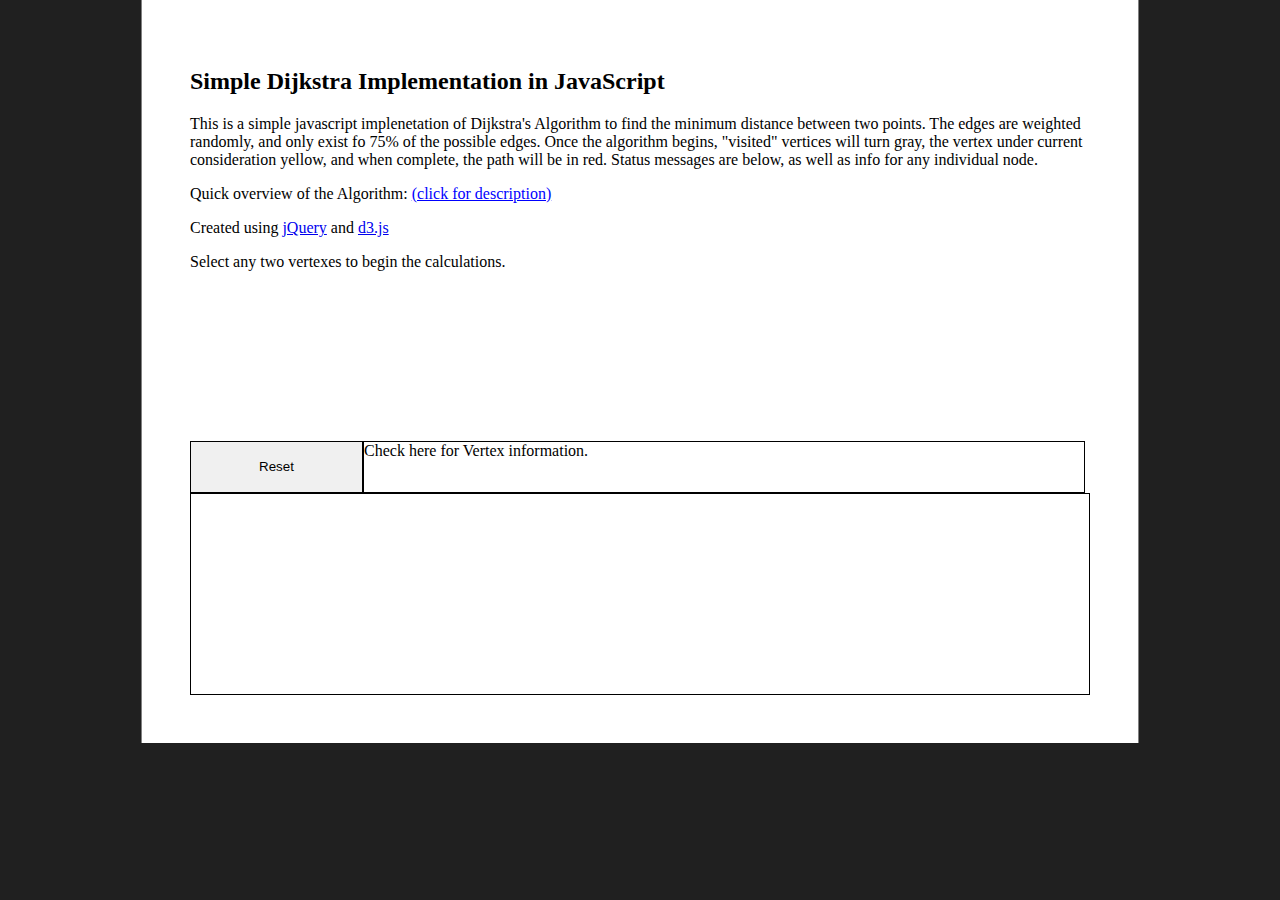
<file: dijkstra/index.html>
<!DOCTYPE HTML>
<html>
    <head>
        <title>Dijkstra Test</title>
        <link rel="stylesheet" type="text/css" href="style.css">
    </head>

    <body>
        <div id="wrapper">
            <h2>Simple Dijkstra Implementation in JavaScript</h2>
            <p>This is a simple javascript implenetation of Dijkstra's Algorithm to find the minimum distance between two points. The edges are weighted randomly, and only exist fo 75% of the possible edges. Once the algorithm begins, "visited" vertices will turn gray, the vertex under current consideration yellow, and when complete, the path will be in red. Status messages are below, as well as info for any individual node.</p>
            <p class="optional_trigger">Quick overview of the Algorithm: <span class="link">(click for description)</span></p>
                <ul class="optional">
                    <li>Start by setting the distance value for each vertex at Infinity.</li>
                    <li>Set the distance for the starting Vertex to 0.</li>
                    <li>Push all the vertices onto a sorted structure, usually some form of a heap. This particular implementation uses a simple array due to the limited size.</li>
                    <li>Repeat the following:
                    <ul>
                        <li>Pop the first element off the vertices stack.</li>
                        <li>If the current vertex = end vertex, we've found the path.</li>
                        <li>Traverse each of it's edges to the next vertex. For each of those vertices:</li>
                        <li>Calculate the tentative distance for that vertex: tentative distance = (current distance) + (edge weight).</li>
                        <li>Set the distance to be the minimum of either it's current distance, or the tentative distance. (denoted as the black number on each vertex).</li>
                        <li>Mark the current vertex as visited and never revisit. This implementation accomplishes this via the pop at the beginning, which remove it from the possible vertex pool. (vertex marked as gray when visited)</li>
                        <li>Sort the unvisited vertex list.</li>
                    </ul>
                    </li>
                    <li>If all of the vertices are removed, and no path was found, then no path exists.</li>
                </ul>
            </p>
            <p>Created using <a href="http://www.jquery.com">jQuery</a> and <a href="http://d3js.org/">d3.js</a></p>
            <p>Select any two vertexes to begin the calculations.</p>
            <div id="svg_area">
                <svg class="chart">
                </svg>
            </div>
            <div id="controls">
                <input type="button" id="reset" name="reset" value="Reset" />
            </div>
            <div id="info">
                Check here for Vertex information.
            </div>

            <div id="messages">
            </div>
        </div>
        <script src="http://code.jquery.com/jquery-1.11.0.min.js"></script>
        <script src="http://d3js.org/d3.v3.min.js" charset="utf-8"></script>
        <script src="dijkstra.js" type="text/javascript"></script>
    </body>
</html>
</file>
<file: dijkstra/style.css>
html,body {
    margin: 0;
    padding: 0;
    width: 100%;
    background-color: #202020;
}

#wrapper {
    width: 900px;
    margin: 0 auto;
    border-left: 1px solid gray;
    border-right: 1px solid gray;
    background-color: white;
    min-height: 400px;
    padding: 3em;
}

.optional {
    display: none;
}

#messages {
    height: 200px;
    border: 1px solid black;
    overflow: auto;
    clear: left;
}

#messages p {
    line-height: 1em;
    margin: 0;
}

#controls, #info {
    float: left;
    height: 50px;
    margin: 0px;
    padding: 0px;
    border: 1px solid black;
}

#controls {
    width: 19%;
}

#controls input[type="button"] {
    border: none;
    background-color: #F0F0F0;
    color: black;
    height: 50px;
    width: 100%;
}

#controls input[type="button"]:hover {
    background-color: gray;
}

#info {
    border: 1px solid black;
    width: 80%;
    height:
}

.chart {
    text-align: center;
    margin: 0 auto;
}

.vertex {
    stroke: black;
    fill: white;
}

.vertex:hover {
    fill: yellow;
}

.vertex.start {
    fill: green;
}

.vertex.end {
    fill: red;
}

.line {
    stroke: red;
}

.visited {
    fill: gray;
    stroke: gray;
}

.path {
    stroke-width: 5;
    stroke: red;
    fill: red;
}

.processing {
    fill: yellow;
}

text {
    font: 8px sans-serif;
}

.weight {
    fill: gray;
}

.distance {
    fill: black;
}

.bar {
    fill: gray;
    stroke: black;
    stroke-width: 1;
}

.link {
    text-decoration: underline;
    color: blue;
}
</file>
